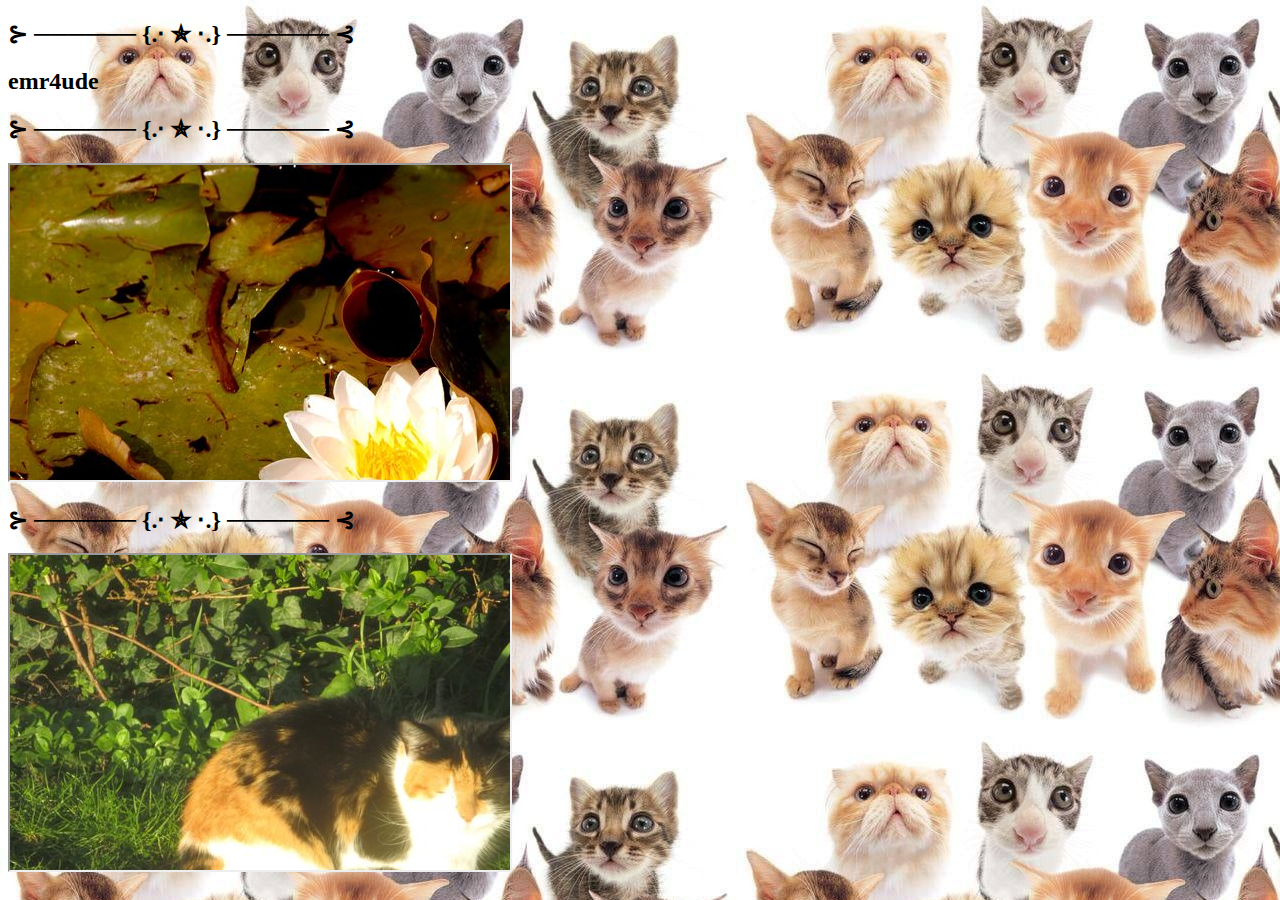
<file: index.html>
<!DOCTYPE html>
<html>
<head>
	<meta charset="utf-8">
	<meta name="viewport" content="width=device-width, initial-scale=1">
	<title>emr4ude webside</title>
	<link rel="stylesheet" type="text/css" href="style.css">
</head>
<body>
	<!--TITRE-->
	<h2>⊱ ────── {.⋅ ✯ ⋅.} ────── ⊰</h2>
	<!--TITRE-->
	<h2>emr4ude</h2>
	<h2>⊱ ────── {.⋅ ✯ ⋅.} ────── ⊰</h2>
	<!--PHOTO-->
	<iframe width="500" height="315"img src="téléchargement.jpg">"!⠀⠀₊⠀⠀ׁ⠀ꔛ">
	<h2>⊱ ────── {.⋅ ✯ ⋅.} ────── ⊰</h2>
	

	<h2>⊱ ────── {.⋅ ✯ ⋅.} ────── ⊰</h2>

<!--VIDEO-->
	<iframe width="560" height="315" src="https://www.youtube.com/embed/nee9d0wqBTQ?si=YpCqxlRCrV9mLKNf" title="YouTube video player" frameborder="0" allow="accelerometer; autoplay; clipboard-write; encrypted-media; gyroscope; picture-in-picture; web-share" referrerpolicy="strict-origin-when-cross-origin" allowfullscreen></iframe>

		<h2>⊱ ────── {.⋅ ✯ ⋅.} ────── ⊰</h2>

<!--PHOTO-->
<iframe width="500" height="315" src="i wish that we could loose this crowd.jpg">
	<h2>⊱ ────── {.⋅ ✯ ⋅.} ────── ⊰</h2>

	<!--LIEN-->
	<a href="https://aidn.jp/"> ꒰  ✿  ꒱ ⠀!⠀ + ! ⠀" </a>
<!--PARAGRAPHE-->
	<p>⠀⠀⠀⠀⠀⠀⠀⠀⠀⠀⠀⠀⠀
⠀⠀⠀⠀⠀⠀⠀⠀⠀⠀⠀⠀⠀೯⠀⁺ ⠀ 𖥻  Free Palestine 🍉 ⠀ᰋ ⠀⠀⠀⠀⠀⠀⠀⠀⠀⠀⠀⠀⠀⠀⠀⠀⠀⠀⠀⠀⠀⠀⠀⠀⠀⠀⠀⠀⠀⠀⠀⠀⠀⠀⠀⠀⠀⠀⠀⠀⣀⣀⠀⠀⠀⠀⠀⠀⠀⠀⠀⠀⠀⠀⠀⠀⠀⠀⠀⠀⠀⠀⠀⠀⠀⠀⠀⠀⠀⠀⠀⠀⠀⠀⠀⠀⠀⠀⠀⠀⠀
⠀⠀⠀⠀⠀⠀⠀⠀⠀⠀⠀⠀⠀⠀⠀⠀⠀⠀⠀⠀⠀⠀⣠⣮⡾⣫⠛⡄⠀⠀⠀⠀⠀⠀⠀⠀⠀⠀⠀⠀⠀⠀⠀⠀⠀⠀⠀⠀⠀⠀⠀⠀⡤⡄⡄⣄⠀⠀⠀⠀⠀⠀⠀⠀⠀
⠀⠀⠀⠀⠀⠀⠀⠀⠀⠀⠀⠀⠀⠀⠀⠀⠀⠀⠀⠀⢀⣮⡿⠋⡌⢁⡀⠼⠖⠒⠒⠒⠒⠂⠢⠤⠄⠄⠀⠀⠀⠄⠄⣀⡀⠀⠀⠀⠀⠀⠀⠀⡇⠇⡇⣿⠀⠀⠀⠀⠀⠀⠀⠀⠀
⠀⠀⠀⠀⠀⠀⠀⠀⠀⠀⠀⠀⠀⠀⠀⠀⣠⡴⠒⢶⣿⢟⠕⠜⠊⠁⠀⠀⠀⠀⠀⠀⠀⠀⠀⠀⠀⠀⠀⠀⠀⠀⠀⠀⠈⠙⠢⣄⠀⠀⠀⠀⠇⠀⡈⣿⠀⠀⠀⠀⠀⠀⠀⠀⠀
⠀⠀⠀⠀⠀⠀⠀⠀⠀⠀⠀⠀⠀⠀⠀⣴⠋⢀⣴⠟⠃⠀⠀⠀⠀⠀⠀⠀⠀⠀⠀⠀⠀⠀⠀⠀⠀⠀⠀⠀⠀⠀⠀⠀⠀⠀⠀⠀⠑⢄⠀⠀⠀⠀⢸⢻⠖⠒⠒⠦⡀⠀⠀⠀⠀
⠀⠀⠀⠀⠀⠀⠀⠀⠀⠀⠀⠀⠀⠀⢤⠣⣤⠋⠀⠀⠀⠀⠀⠀⠀⠀⠀⠀⠀⠀⠀⠀⠀⠀⠀⠀⠀⠀⠀⠀⠀⠀⠀⠀⠀⠀⠀⠀⠀⠀⡳⡀⠀⠀⢸⢸⡇⠀⠀⠀⠘⣆⠀⠀⠀
⠀⠀⠀⠀⠀⠀⠀⠀⠀⠀⠀⠀⠀⠀⣼⠘⠁⠀⠀⠀⠀⠀⠀⠀⠀⠀⠀⠀⠀⠀⠀⠀⠀⠀⠀⠀⠀⠀⠀⠀⠀⠀⠀⠀⠀⠀⠀⢠⣤⡀⠃⠹⡆⢰⢸⢸⠘⠀⠀⠀⠀⠘⡄⠀⠀
⠀⠀⠀⠀⠀⠀⠀⠀⠀⠀⠀⠀⠀⢠⠏⠀⠀⠀⠀⠀⠀⠀⠀⠀⠀⠀⡄⠀⠀⠀⠀⠀⠀⠀⠀⢀⣀⠀⠀⠀⠀⠀⠀⠀⠀⠀⠀⠘⣿⡗⣄⡄⣇⢺⢺⢸⠳⣄⠀⠀⠀⠀⢹⡀⠀
⠀⠀⠀⠀⠀⠀⠀⠀⠀⠀⠀⠀⣰⠋⠀⠀⠄⠀⠀⠀⠀⠀⠀⠀⠀⢀⢳⠀⠀⠀⠀⠀⠀⠀⠀⣞⢏⠿⠶⡴⣏⠙⢧⠀⠀⠀⠀⠀⠘⣷⠿⢿⡾⣸⢸⡸⣿⣿⡄⠀⠀⠀⠀⢧⠀
⠀⠀⠀⠀⠀⠀⠀⠀⠀⠀⠀⢰⢇⠂⠀⠀⠀⠀⠀⠀⠀⣇⠀⠀⠀⣆⡀⣯⡡⠀⠀⠀⠀⠀⠀⣻⣥⣢⣴⣽⣟⣠⡼⠀⠀⠀⠀⠀⠀⡿⠒⢠⣸⢿⣿⣟⠉⠈⡇⠀⠀⠀⠀⠀⠀
⠀⠀⠀⠀⠀⠀⠀⠀⠀⠀⠀⡮⢾⠀⠀⠀⠀⠀⠀⠀⡔⢹⡀⠀⠀⠹⢁⡇⠙⠶⣂⠀⠀⠠⡏⡂⠀⣡⣿⣿⣷⣞⢿⠷⡀⢠⡀⠀⠀⣿⠀⠈⢻⣾⣿⢿⠀⠀⡇⠀⠀⠀⠀⠀⠀
⠀⠀⠀⠀⠀⠀⠀⠀⠀⠀⠀⣧⢺⢧⠀⠀⠀⡜⡄⡜⠀⠀⢃⠀⠀⢀⡞⣻⠀⠀⠈⠓⢄⡈⠳⠤⠾⡝⠛⠿⣨⣿⠃⢙⡟⠰⢣⠀⠀⠘⣟⣆⡜⡏⡟⣾⠀⠀⣇⡄⠀⠀⠀⠀⠀
⠀⠀⠀⠀⠀⠀⠀⠀⠀⠀⠀⢿⢸⣞⠦⡀⡰⠃⣷⠃⠀⠀⠘⢇⠀⠀⢧⣏⠀⠀⠀⠀⠀⠙⢦⡀⠀⢧⢀⠄⣸⠋⠉⠉⠀⠀⠈⠇⠀⢼⣿⡟⠃⠉⣤⡟⠁⠀⣿⡀⠀⠀⠀⠀⠀
⠀⠀⠀⠀⠀⠀⠀⠀⠀⠀⠀⢸⢻⡏⡠⠟⡇⠀⠉⠀⠀⠄⡄⠘⡎⣆⠸⡸⡀⠀⠀⠀⠀⠀⠀⠈⠢⣌⠉⠛⠁⢀⣠⠄⡴⠛⡆⡀⢠⣿⠇⠀⢀⢼⣾⣿⡀⠀⢹⣇⠀⠀⠀⠀⠀
⠀⠀⠀⠀⠀⠀⠀⠀⠀⠀⢨⡇⠀⣧⠓⠀⡇⠀⠀⣰⠢⠐⠹⣄⠘⢆⠀⠁⢣⡄⠀⠀⠀⠀⠀⠀⣠⠈⠙⢄⡀⠘⣧⣸⣶⣷⡏⣷⣾⣿⣆⡀⢸⣿⣿⠏⠀⠀⢸⣿⡀⠀⠀⠀⠀
⠀⠀⠀⠀⠀⠀⠀⠀⠀⠀⡟⠀⢀⣯⡀⠀⣅⠀⠰⣯⣤⣀⠀⠈⠓⠄⠣⡀⠈⢳⡆⠀⢀⣀⣤⠞⠁⠀⠀⠀⠙⢾⡦⠽⣛⣋⡟⢉⣿⣿⠟⢠⢾⡿⢿⠀⠀⠀⢸⣿⡃⠀⠀⠀⠀
⠀⠀⠀⠀⠀⠀⠀⠀⠀⣸⠁⠀⣼⣼⡦⠀⠘⠀⠀⡟⠈⠻⢷⣦⡀⠀⠀⠈⠲⢔⣣⠀⠀⠁⠀⠀⣀⣀⣤⣴⡆⠈⠙⣦⣌⠉⠀⣸⣿⣷⣶⠋⠀⠀⠘⣆⡀⠀⠈⣿⣧⠀⠀⠀⠀
⠀⠀⠀⠀⠀⠀⠀⠀⣰⠃⠀⢰⣿⣿⣿⣄⠀⢃⠀⡇⠀⣄⣤⣿⠿⠒⠀⠀⠀⠀⠉⠀⠀⣤⣶⣿⠿⠛⠛⠉⠀⠀⢰⣿⣿⣿⡖⢸⣟⠉⠛⠀⢀⠀⠀⢺⡟⠀⠀⢿⣿⠀⠀⠀⠀
⠀⠀⠀⠀⠀⠀⠀⢠⠏⠀⢰⡟⣿⣿⣿⣿⣧⠸⡎⡇⣟⠋⠉⠀⠀⠀⠀⠀⠀⠀⠀⠀⠀⠈⠙⠻⢷⣶⣄⣀⠀⠀⣾⠛⢨⣿⡷⠼⠁⠀⠀⢠⣼⣤⢠⡿⠁⠀⠀⢸⣿⣇⠀⠀⠀
⠀⠀⠀⠀⠀⠀⢰⠏⠀⢀⣿⣿⣿⣿⣿⣿⣿⣧⡼⣿⠈⣷⠀⠀⠀⠀⠀⠀⠀⠀⠀⠀⠀⠀⠀⠀⢀⣨⣽⡛⠀⣸⣿⢢⣾⣿⣿⡆⠀⢀⣀⣱⢍⢷⠏⠁⠀⠀⠀⠘⣿⣿⠀⠀⠀
⠀⠀⠀⠀⠀⢠⡿⡄⢀⣿⣿⣿⣿⣿⣿⣿⣿⣿⣿⣼⣿⣍⠀⠀⠀⣤⣀⠀⣀⣀⢀⣀⡀⠀⠀⠀⢏⡀⣀⣽⢶⣿⣿⣿⣿⣿⠇⠀⠀⠘⠋⠉⡰⠊⠀⠀⠀⠀⠀⠀⢻⡝⣇⠀⠀
⠀⠀⠀⠀⢰⣯⣿⢀⣞⢁⣿⣿⣿⣿⣿⣿⣿⣿⣿⣽⣿⡏⣯⡖⢦⡼⠊⠉⠙⠛⣿⠛⠁⠀⠀⢀⢈⣉⡭⠖⢻⣿⣿⣟⣛⣷⣤⠤⠖⠘⠛⠋⠀⠀⠀⠀⠀⠀⠀⠀⢸⡴⢽⠀⠀
⠀⠀⠀⣰⣟⢯⢣⠿⠁⣿⣿⣿⣿⣿⣿⣿⣿⣿⡿⢸⢹⣕⣀⣼⠎⠀⢀⠀⠀⠀⠘⣷⠞⠻⢿⣿⣧⣄⠀⠀⠛⠋⠀⠉⠛⠺⠿⠇⠀⠀⠀⠀⠀⠀⠀⠀⠀⠀⠀⠀⠀⡇⠀⡇⠀
⠀⠀⣰⠟⡻⢣⡯⠀⣼⣿⣿⣿⣿⣿⣿⣿⣿⡿⣥⣾⠊⢷⢛⣀⣼⠞⠿⠷⡆⠀⠠⣹⣿⣦⣼⣿⣿⡿⢿⠷⢄⠀⠀⠀⠀⠀⠀⠀⠀⠀⠀⠀⠀⠀⠀⠀⠀⠀⠀⠀⠀⣇⠀⢹⠀
⠀⠀⢃⡴⢡⢏⡀⠰⢟⣿⣿⣿⣿⣿⣿⡟⢼⣱⢳⣏⠀⣸⣾⡋⡁⠀⠀⠀⠉⣇⢠⣼⠟⠋⠻⣭⡻⣬⠋⠀⠘⣇⠀⠀⠀⠀⠀⠀⠀⠀⠀⠀⠀⠀⠀⠀⠀⠀⠀⠀⠀⣿⠀⠘⡆
⠀⠀⡺⣡⡿⠁⠀⠀⣸⣿⣿⣿⣿⣿⣿⠇⣾⣾⣾⡝⠀⢸⣿⣿⣿⣶⣶⣶⣾⣿⠟⠀⠀⠀⠰⢻⢣⣿⣦⠀⠀⣼⡄⠀⠀⠀⠀⠀⠀⠀⠀⠀⠀⠀⠀⠀⠀⠀⠀⠀⠀⣿⠀⠀⡇
⠀⡀⢡⠟⠀⠀⠀⠀⣿⣿⣿⣿⣿⣿⣿⡀⣿⣧⡳⣝⢀⣸⣿⣿⣿⣿⣿⣿⣿⣿⡆⠀⠀⠀⢠⢧⣿⣿⣿⣦⣤⣼⣏⠀⠀⠀⠀⠀⠀⠀⠀⠀⠀⠀⠀⠀⠀⠀⠀⠀⠀⡧⠀⠀⠀
⠈⠀⠿⠀⠀⠀⠀⠀⢹⣿⣿⣿⣿⠿⠉⠃⣻⡧⠙⢬⡻⠿⠿⣿⣷⣿⣿⡿⣿⢟⡹⢦⣠⠔⣋⠼⠸⣿⣿⣿⣿⣷⣾⠇⠀⠀⠀⠀⠀⠀⠀⠀⠀⠀⠀⠀⠀⠀⠀⠀⠀⣿⠀⠀⠀
⠀⠈⠀⠀⠀⠀⠀⢀⣾⣿⣿⣿⡏⠀⠀⠀⢼⣳⡈⠙⠿⢁⣽⣿⣿⣿⠟⠁⠳⣜⡲⢚⠵⠊⠁⠀⠔⠹⠻⣿⣿⣿⣿⠀⠀⠀⠀⠀⠀⠀⠀⠀⠀⠀⠀⠀⠀⠀⠀⠀⢀⡿⠀⠀⠀
⠀⠀⠀⠀⠀⠀⠀⠘⣿⣿⡿⠁⠀⠀⠀⠀⣾⢫⢧⣀⣬⠟⢋⣗⡶⠏⠹⢦⡀⢺⣿⠟⠒⠤⣀⠀⠀⢤⣤⣼⣿⠻⣽⠀⠀⠀⠀⠀⠀⠀⠀⠀⠀⠀⠀⠀⠀⠀⠀⠀⢸⣇⠀⠀⠀
⠀⠀⠀⠀⠀⠀⠀⠀⠁⠀⠀⠀⠀⠀⠀⣸⣿⣸⠀⡰⠋⠀⡜⢹⡇⣀⣰⠞⠁⣸⣏⠀⠀⠀⠀⠉⠒⠻⢿⣿⠿⠖⠁⠀⠀⠀⠀⠀⠀⠀⠀⠀⠀⠀⠀⠀⠀⠀⠀⠀⢸⢿⠀⠀⠀
⠀⠀⠀⠀⠀⠀⠀⠀⠀⠀⠀⠀⠀⠀⢰⣿⡇⡿⠋⠀⠀⣠⣜⣾⣏⣉⣿⣶⡾⢟⡋⠀⠀⠀⠀⠀⠀⠀⠈⠹⡄⠀⠀⠀⠀⠀⠀⠀⠀⠀⠀⠀⠀⠀⠀⠀⠀⠀⠀⠀⣾⢺⠀⠀⠀
⠀⠀⠀⠀⠀⠀⠀⠀⠀⠀⠀⠀⠀⠀⣹⡇⠷⣯⣷⢤⣿⣿⣽⣿⢿⣿⢿⠿⣻⣜⣧⡀⢀⣀⣠⣴⣶⣾⣿⣿⣿⡄⠀⠀⠀⠀⠀⠀⠀⠀⠀⠀⠀⠀⠀⠀ ⠀⢠⣿⠇⠀

⠀⠀⠀⠀⠀⠀⠀⠀⠀⠀⠀⠀⠀⠀⠀⠀⠀⠀⠀⠀⠀⠀⠀⢀⣀⣤⣤⠶⠶⠖⠚⠛⠛⠛⠒⠶⠶⢤⣤⣄⣀⠀⠀⠀⠀⠀⠀⠀⠀⠀⠀⠀⠀⠀⠀⠀⠀⠀⠀⠀⠀⠀
⠀⠀⠀⠀⠀⠀⠀⠀⠀⠀⠀⠀⠀⠀⠀⠀⠀⢀⣠⣴⠾⠛⠉⠀⠀⠀⠀⠀⠀⠀⠀⠀⠀⠀⠀⠀⠀⠈⠉⠛⠳⣦⣄⡀⠀⠀⠀⠀⠀⠀⠀⠀⠀⠀🎵WONDERHOY!🖍️⠀⠀⠀⠀⠀⠀
⠀⠀⠀⠀⠀⠀⠀⠀⠀⠀⠀⠀⠀⠀⠀⣠⡶⠟⠋⠀⢀⣠⠴⠂⠀⠀⠀⠀⠀⠀⠀⠀⠀⢤⡀⠀⠀⠀⠀⠀⠀⠀⠈⠻⢶⣄⡀⠀⠀⠀⠀⠀⠀⠀⠀⠀⠀⠀⠀⠀
⠀⠀⠀⠀⠀⠀⠀⠀⠀⠀⠀⠀⢀⣴⡾⠋⠀⠀⠀⠴⠋⠀⠀⠀⠀⠀⠀⠀⠀⠀⠀⠀⠀⠀⠈⠦⡀⠀⠀⠀⠀⠀⠀⠀⠀⠙⢻⣦⡀⠀⠀⠀⠀⠀⠀⠀⠀⠀⠀⠀
⠀⠀⠀⠀⠀⠀⠀⠀⠀⠀⠀⣰⡿⠋⠀⠀⠀⠀⠀⢠⡆⠀⠀⠀⠀⠀⠀⠀⠀⠀⠀⠀⠀⠀⠀⠀⠈⠀⠀⠀⠀⠀⠀⠀⠀⠀⠀⠘⢷⣄⠀⠀⠀⠀⠀⠀⠀⠀⠀⠀
⠀⠀⠀⠀⠀⠀⠀⠀⠀⢀⣾⠋⠀⠀⠀⠀⠀⠀⣴⡟⠀⠀⢠⠀⠀⠀⠀⠀⠀⠀⠀⠀⠀⠀⠀⠀⠀⠀⠀⠀⠀⠀⠀⠀⠀⠀⠀⠀⠀⠻⣦⠀⠀⠀⠀⠀⠀⠀⠀⠀
⠀⠀⠀⠀⠀⠀⠀⠀⢠⡿⠁⠀⠀⠀⠀⠈⢀⣼⡟⠀⠀⢀⡟⠀⠀⠀⠀⠀⠀⠀⠀⠀⠀⠀⠀⠀⣧⠀⠀⠀⠀⠀⠀⠀⠀⠀⠀⠀⠀⠀⠹⣇⠀⠀⠀⠀⠀⠀⠀⠀
⠀⠀⠀⠀⠀⠀⠀⢠⡿⠀⠀⠀⠀⡀⠀⢠⡿⣽⠁⠀⢀⣾⠃⠀⠀⠀⠀⠀⠀⠀⠀⠀⠀⢠⠀⠀⣿⡀⠀⠀⣧⠀⠀⠀⠀⠀⠀⠀⠀⠀⠀⠹⣆⠀⠀⠀⠀⠀⠀⠀
⠀⠀⠀⠀⠀⠀⢀⣿⠞⠀⠀⠀⣸⠀⢠⡟⢱⡟⠀⢠⣿⡟⠀⠀⠀⠀⠀⠀⠀⠀⢀⠄⠀⣸⠀⢀⡿⣧⠀⠀⢸⣇⠀⠀⠀⠀⠀⠀⠀⠀⠀⠀⢿⡄⠀⠀⠀⠀⠀⠀
⠀⠀⠀⠀⠀⣠⡾⠋⠀⠀⠀⠀⡏⢠⡿⠁⢸⡇⢀⡾⢻⡟⠲⠤⠀⠀⠀⠀⠀⢀⡿⠀⢀⣿⠀⣸⡇⢹⡆⠀⢸⡿⠄⠀⠀⠀⠀⠀⠀⠀⠀⠀⠸⣧⠀⠀⠀⠀⠀⠀
⣀⣀⣀⣤⠾⠋⠀⠀⠀⠀⠀⢸⠃⣾⠁⠀⠘⠃⠺⠃⣸⡇⠀⠀⠀⠀⠀⠀⠀⣼⠃⢀⣼⣿⢻⡿⠶⠼⣧⠀⢸⣷⠀⠀⠀⠀⠀⠀⠀⠀⠀⣀⠀⢿⡆⠀⠀⠀⠀⠀
⠛⢿⣭⣀⣀⣀⣾⠁⠀⠀⠀⢸⢠⡟⠀⠀⣀⣠⣤⣤⣝⡠⠄⠐⠒⠤⠤⣀⣰⡏⢠⡾⢳⣯⡟⠁⠀⠀⣿⠀⣼⢻⡇⠀⠀⠀⠀⠀⠀⠀⠀⠘⣦⢸⣧⠀⠀⠀⠀⠀
⠀⠀⠀⠉⠉⣿⠇⠀⠀⠀⠀⢸⣸⡧⣴⣾⠿⣛⣽⣿⣽⣿⣦⠀⠀⠀⠀⠀⠈⠁⠛⠁⣼⠏⢀⣀⡀⠀⠉⠁⠟⠘⣷⠀⠀⠀⠀⠀⠀⠀⠀⠀⠘⣿⣿⠀⠀⠀⠀⠀
⠀⠀⠀⠀⠀⣿⠀⣴⠀⠀⠀⢸⣿⣷⡿⠃⢸⠏⠀⣸⣦⢿⣮⠁⠀⠀⠀⠀⠀⠀⠀⢀⣴⣿⣿⣟⡻⢿⣦⡄⠀⠀⣿⠀⠀⠀⠀⠀⠀⠀⠸⣆⠀⠈⠻⣦⡀⠀⠀⠀
⠀⠀⠀⠀⠀⣿⠀⣿⠀⠀⠀⢸⡏⣿⢷⠀⢺⡀⠹⠿⠷⢂⣿⠀⠀⠀⠀⠀⠀⠀⠀⢈⡾⠋⢻⣎⣙⣷⡙⢿⣦⡀⣽⠀⠀⠀⠀⠀⠀⠀⠀⣿⣦⣀⠀⠈⠙⠳⣦⣄
⠀⠀⠀⠀⠀⢻⡀⢹⡀⠀⠀⢸⣧⣿⠀⠀⠸⣧⣀⠀⣀⣽⠏⠀⠀⠀⠀⠀⠀⠀⠀⣼⡇⠐⣾⣿⡉⢹⡇⠈⣿⣟⣿⠀⠀⠀⠀⡇⠀⠀⠀⣿⠈⡙⡟⠛⠛⠋⠉⠀
⠀⠀⠀⠀⠀⠸⣧⠘⣷⠀⠀⠘⣿⣏⠀⠀⠀⠈⠉⠛⠋⠁⠀⠀⠀⠀⠀⠀⠀⠀⠀⠸⣧⡀⠉⠉⠐⣸⡇⠀⡿⢛⡿⠀⠀⠀⢰⡇⠀⠀⠀⣿⠀⢸⡇⠀⠀⠀⠀⠀
⠀⠀⠀⠀⠀⠀⢻⣆⢹⣆⠀⠀⢻⣿⣦⠀⠀⠀⠀⠀⠀⠀⠀⠀⠀⠀⠀⠀⠀⠀⠀⠀⠙⠷⣥⣤⠾⠋⠀⠀⠀⣸⠇⠀⠀⠀⣾⠀⠀⠀⢠⣿⢀⣿⠁⠀⠀⠀⠀⠀
⠀⠀⠀⠀⠀⠀⠀⠹⣶⡻⣆⠀⠈⣿⡝⢷⣤⡀⠀⠀⠀⠀⠀⠀⠀⠀⠀⠀⠀⠀⠀⠀⠀⠀⠀⠀⠀⠀⠀⠀⢠⡟⠀⠀⠀⣸⠏⠀⠀⣠⣿⣟⣾⠃⠀⠀⠀⠀⠀⠀
⠀⠀⠀⠀⠀⠀⠀⠀⠈⠙⢿⣷⣄⠘⢷⣤⣽⣿⢶⣤⣄⡀⠀⠘⠳⠤⣤⣤⡤⠆⠀⠀⠀⠀⠀⠀⠀⠀⣀⣤⡿⠁⠀⠀⣴⠏⠀⣠⠞⣳⣟⡿⠁⠀⠀⠀⠀⠀⠀⠀
⠀⠀⠀⠀⠀⠀⠀⠀⠀⠀⠀⠈⠛⠗⠮⣷⣄⠀⠀⠀⣸⣿⡿⠶⢶⣦⣤⣤⣤⣤⣤⣤⣤⣤⣤⣶⣾⣿⣫⣿⠃⠀⢀⣼⡏⠀⠘⣩⡾⠋⠀⠀⠀⠀⠀⠀⠀⠀⠀⠀
⠀⠀⠀⠀⠀⠀⠀⠀⠀⠀⠀⠀⠀⠀⠀⠀⠁⠀⠀⢸⣿⣿⠃⢀⣿⡿⣮⣁⠀⢀⣠⡿⠁⢰⡿⠁⢸⣯⡿⢁⣠⠾⣻⢟⣠⣵⠟⠋⠀⠀⠀⠀⠀⠀⠀⠀⠀⠀⠀⠀
⠀⠀⠀⠀⠀⠀⠀⠀⠀⠀⠀⠀⠀⠀⠀⠀⠀⠀⠀⣼⣿⠁⠀⣸⣿⡇⠀⠉⠉⠉⣿⡇⠀⠘⣷⣤⣾⠟⠚⠋⠁⠘⠛⠉⠁⠀⠀⠀⠀⠀⠀⠀⠀⠀⠀⠀⠀⠀⠀⠀
⠀⠀⠀⠀⠀⠀⠀⠀⠀⠀⠀⠀⠀⠀⠀⠀⠀⢀⡾⢻⡟⢷⡀⣿⣠⠿⠶⠶⣤⣴⣿⡇⠀⠀⣨⣿⢿⣧⠀⠀⠀⠀⠀⠀⠀⠀⠀⠀⠀⠀⠀⠀⠀⠀⠀⠀⠀⠀⠀⠀
⠀⠀⠀⠀⠀⠀⠀⠀⠀⠀⠀⠀⠀⠀⠀⠀⣰⠟⠁⣼⠃⠈⢿⣿⠁⠀⠀⠀⠃⠀⣿⡇⣸⡿⠋⠀⠀⠙⣷⡀⠀⠀⠀⠀⠀⠀⠀⠀⠀⠀⠀⠀⠀⠀⠀⠀⠀⠀⠀⠀
⠀⠀⠀⠀⠀⠀⠀⠀⠀⠀⠀⠀⠀⠀⢀⣾⡋⠀⢰⡟⢀⣀⣸⡏⠀⠀⠀⠀⠀⠀⢹⣷⠟⣷⡀⠀⠀⠀⠘⢷⡄⠀⠀⠀⠀⠀⠀⠀⠀⠀⠀⠀⠀⠀⠀⠀⠀⠀⠀⠀
⠀⠀⠀⠀⠀⠀⠀⠀⠀⠀⠀⠀⠀⢰⣿⠉⠙⠷⣼⠇⡏⠀⣸⡧⢤⣤⣄⣀⣀⣀⣸⣿⠋⠙⣷⡀⠀⠀⠀⠈⢿⡄⠀⠀⠀⠀⠀⠀⠀⠀⠀⠀⠀⠀⠀⠀⠀⠀⠀⠀
⠀⠀⠀⠀⠀⠀⠀⠀⠀⠀⠀⠀⠀⣼⠿⣶⣄⢠⣿⠀⠉⠳⣿⡧⣤⣄⣀⣀⣀⣈⠉⣿⡦⠄⠙⣷⠀⠀⠀⠀⣨⣿⡄⠀⠀⠀⠀⠀⠀⠀⠀⠀⠀⠀⠀⠀⠀⠀⠀⠀
⠀⠀⠀⠀⠀⠀⠀⠀⠀⠀⠀⠀⠈⣿⣀⣨⣽⣿⡏⠀⣀⡀⣿⠀⠀⠀⢨⠉⠉⠉⠀⢹⡇⠀⠀⠘⣷⡤⠶⠛⠉⣈⣿⠀⠀⠀⠀⠀⠀⠀⠀⠀⠀⠀⠀⠀⠀⠀⠀⠀
⠀⠀⠀⠀⠀⠀⠀⠀⠀⠀⠀⠀⠀⠀⠉⠉⠀⣸⠇⣞⠁⢈⣿⣤⡀⠀⢸⠀⠀⣉⣁⢸⣷⠈⠉⢀⠘⣷⣤⣴⠾⠛⣷⡀⠀⠀⠀⠀⠀⠀⠀⠀⠀⠀⠀⠀⠀⠀⠀⠀
⠀⠀⠀⠀⠀⠀⠀⠀⠀⠀⠀⠀⠀⠀⠀⠀⠀⢹⡆⠉⠓⢾⣇⠀⢰⡄⢨⣄⡒⠀⠀⠈⣿⠰⠖⠊⠀⠉⣿⠶⣦⣤⣾⠀⠀⠀⠀⠀⠀⠀⠀⠀⠀⠀⠀⠀⠀⠀⠀⠀
⠀⠀⠀⠀⠀⠀⠀⠀⠀⠀⠀⠀⠀⠀⠀⠀⠀⣼⡁⠀⠀⢸⣿⣉⣉⣀⣀⣹⣿⣇⠀⠀⣿⡆⠀⠀⠀⠘⣿⠀⠀⠀⠀⠀⠀⠀⠀⠀⠀⠀⠀⠀⠀⠀⠀⠀⠀⠀⠀⠀
⠀⠀⠀⠀⠀⠀⠀⠀⠀⠀⠀⠀⠀⠀⠀⠀⠀⠈⠛⠶⠶⢾⡏⠉⠉⠉⠉⢹⡏⡟⠛⠻⢿⡇⠀⠀⣀⣤⡿⠀⠀⠀⠀⠀⠀⠀⠀⠀⠀⠀⠀⠀⠀⠀⠀⠀⠀⠀⠀⠀
⠀⠀⠀⠀⠀⠀⠀⠀⠀⠀⠀⠀⠀⠀⠀⠀⠀⠀⠀⠀⠀⠀⣿⠀⠀⠀⠀⢸⡇⣷⠀⠀⠘⠛⠛⣿⠉⠉⠀⠀⠀⠀⠀⠀⠀⠀⠀⠀⠀⠀⠀⠀⠀⠀⠀⠀⠀⠀⠀⠀
⠀⠀⠀⠀⠀⠀⠀⠀⠀⠀⠀⠀⠀⠀⠀⠀⠀⠀⠀⠀⠀⠀⢻⡆⠀⠀⠀⢸⡇⢻⡄⠀⠀⠀⠀⡏⠀⠀⠀⠀⠀⠀⠀⠀⠀⠀⠀⠀⠀⠀⠀⠀⠀⠀⠀⠀⠀⠀⠀⠀
⠀⠀⠀⠀⠀⠀⠀⠀⠀⠀⠀⠀⠀⠀⠀⠀⠀⠀⠀⠀⠀⠀⠸⡇⠀⠀⠀⢸⡇⠸⡇⠀⠀⠀⠀⡇⠀⠀⠀⠀⠀⠀⠀⠀⠀⠀⠀⠀⠀⠀⠀⠀⠀⠀⠀⠀⠀⠀⠀⠀
⠀⠀⠀⠀⠀⠀⠀⠀⠀⠀⠀⠀⠀⠀⠀⠀⠀⠀⠀⠀⠀⠀⠈⣿⠒⢲⡞⢻⠃⠀⣧⣄⣀⣤⣴⡇⠀⠀⠀⠀⠀⠀⠀⠀⠀⠀⠀⠀⠀⠀⠀⠀⠀⠀⠀⠀⠀⠀⠀⠀
⠀⠀⠀⠀⠀⠀⠀⠀⠀⠀⠀⠀⠀⠀⠀⠀⠀⠀⠀⠀⠀⠀⠀⣯⣀⣙⣤⠾⠀⠀⣿⠀⠠⠄⣸⡇⠀⠀⠀⠀⠀⠀⠀⠀⠀⠀⠀⠀⠀⠀⠀⠀⠀⠀⠀⠀⠀⠀⠀⠀
⠀⠀⠀⠀⠀⠀⠀⠀⠀⠀⠀⠀⠀⠀⠀⠀⠀⠀⠀⠀⠀⠀⠀⠛⠒⠒⠚⠉⠀⠀⠀⠀⠀⠀⠀⠀⠀⠀⠀⠀⠀⠀⠀⠀⠀⠀⠀⠀⠀⠀⠀⠀⠀
⠀⠀⠀⠀</p>
	</body>
</html>
</file>
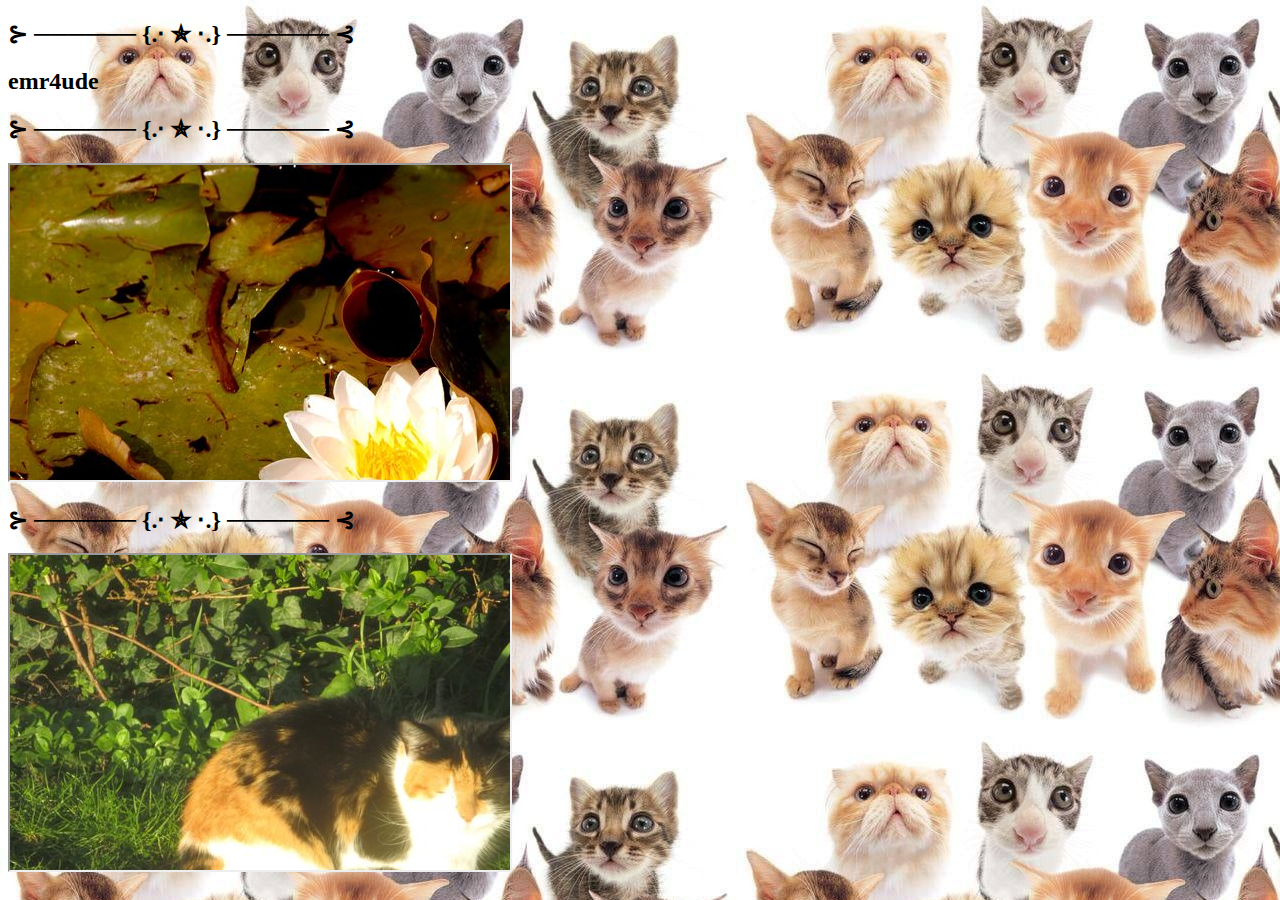
<file: blbl.html>
<!DOCTYPE html>
<html>
<head>
	<meta charset="utf-8">
	<meta name="viewport" content="width=device-width, initial-scale=1">
	<title>emr4ude webside</title>
	<link rel="stylesheet" type="text/css" href="style.css">
</head>
<body>
	<!--TITRE-->
	<h2>⊱ ────── {.⋅ ✯ ⋅.} ────── ⊰</h2>
	<!--TITRE-->
	<h2>emr4ude</h2>
	<h2>⊱ ────── {.⋅ ✯ ⋅.} ────── ⊰</h2>
	<!--PHOTO-->
	<iframe width="500" height="315"img src="téléchargement.jpg">"!⠀⠀₊⠀⠀ׁ⠀ꔛ">
	<h2>⊱ ────── {.⋅ ✯ ⋅.} ────── ⊰</h2>
	

	<h2>⊱ ────── {.⋅ ✯ ⋅.} ────── ⊰</h2>

<!--VIDEO-->
	<iframe width="560" height="315" src="https://www.youtube.com/embed/nee9d0wqBTQ?si=YpCqxlRCrV9mLKNf" title="YouTube video player" frameborder="0" allow="accelerometer; autoplay; clipboard-write; encrypted-media; gyroscope; picture-in-picture; web-share" referrerpolicy="strict-origin-when-cross-origin" allowfullscreen></iframe>

		<h2>⊱ ────── {.⋅ ✯ ⋅.} ────── ⊰</h2>

<!--PHOTO-->
<iframe width="500" height="315" src="i wish that we could loose this crowd.jpg">
	<h2>⊱ ────── {.⋅ ✯ ⋅.} ────── ⊰</h2>

	<!--LIEN-->
	<a href="https://aidn.jp/"> ꒰  ✿  ꒱ ⠀!⠀ + ! ⠀" </a>
<!--PARAGRAPHE-->
	<p>⠀⠀⠀⠀⠀⠀⠀⠀⠀⠀⠀⠀⠀
⠀⠀⠀⠀⠀⠀⠀⠀⠀⠀⠀⠀⠀೯⠀⁺ ⠀ 𖥻  Free Palestine 🍉 ⠀ᰋ ⠀⠀⠀⠀⠀⠀⠀⠀⠀⠀⠀⠀⠀⠀⠀⠀⠀⠀⠀⠀⠀⠀⠀⠀⠀⠀⠀⠀⠀⠀⠀⠀⠀⠀⠀⠀⠀⠀⠀⠀⣀⣀⠀⠀⠀⠀⠀⠀⠀⠀⠀⠀⠀⠀⠀⠀⠀⠀⠀⠀⠀⠀⠀⠀⠀⠀⠀⠀⠀⠀⠀⠀⠀⠀⠀⠀⠀⠀⠀⠀⠀
⠀⠀⠀⠀⠀⠀⠀⠀⠀⠀⠀⠀⠀⠀⠀⠀⠀⠀⠀⠀⠀⠀⣠⣮⡾⣫⠛⡄⠀⠀⠀⠀⠀⠀⠀⠀⠀⠀⠀⠀⠀⠀⠀⠀⠀⠀⠀⠀⠀⠀⠀⠀⡤⡄⡄⣄⠀⠀⠀⠀⠀⠀⠀⠀⠀
⠀⠀⠀⠀⠀⠀⠀⠀⠀⠀⠀⠀⠀⠀⠀⠀⠀⠀⠀⠀⢀⣮⡿⠋⡌⢁⡀⠼⠖⠒⠒⠒⠒⠂⠢⠤⠄⠄⠀⠀⠀⠄⠄⣀⡀⠀⠀⠀⠀⠀⠀⠀⡇⠇⡇⣿⠀⠀⠀⠀⠀⠀⠀⠀⠀
⠀⠀⠀⠀⠀⠀⠀⠀⠀⠀⠀⠀⠀⠀⠀⠀⣠⡴⠒⢶⣿⢟⠕⠜⠊⠁⠀⠀⠀⠀⠀⠀⠀⠀⠀⠀⠀⠀⠀⠀⠀⠀⠀⠀⠈⠙⠢⣄⠀⠀⠀⠀⠇⠀⡈⣿⠀⠀⠀⠀⠀⠀⠀⠀⠀
⠀⠀⠀⠀⠀⠀⠀⠀⠀⠀⠀⠀⠀⠀⠀⣴⠋⢀⣴⠟⠃⠀⠀⠀⠀⠀⠀⠀⠀⠀⠀⠀⠀⠀⠀⠀⠀⠀⠀⠀⠀⠀⠀⠀⠀⠀⠀⠀⠑⢄⠀⠀⠀⠀⢸⢻⠖⠒⠒⠦⡀⠀⠀⠀⠀
⠀⠀⠀⠀⠀⠀⠀⠀⠀⠀⠀⠀⠀⠀⢤⠣⣤⠋⠀⠀⠀⠀⠀⠀⠀⠀⠀⠀⠀⠀⠀⠀⠀⠀⠀⠀⠀⠀⠀⠀⠀⠀⠀⠀⠀⠀⠀⠀⠀⠀⡳⡀⠀⠀⢸⢸⡇⠀⠀⠀⠘⣆⠀⠀⠀
⠀⠀⠀⠀⠀⠀⠀⠀⠀⠀⠀⠀⠀⠀⣼⠘⠁⠀⠀⠀⠀⠀⠀⠀⠀⠀⠀⠀⠀⠀⠀⠀⠀⠀⠀⠀⠀⠀⠀⠀⠀⠀⠀⠀⠀⠀⠀⢠⣤⡀⠃⠹⡆⢰⢸⢸⠘⠀⠀⠀⠀⠘⡄⠀⠀
⠀⠀⠀⠀⠀⠀⠀⠀⠀⠀⠀⠀⠀⢠⠏⠀⠀⠀⠀⠀⠀⠀⠀⠀⠀⠀⡄⠀⠀⠀⠀⠀⠀⠀⠀⢀⣀⠀⠀⠀⠀⠀⠀⠀⠀⠀⠀⠘⣿⡗⣄⡄⣇⢺⢺⢸⠳⣄⠀⠀⠀⠀⢹⡀⠀
⠀⠀⠀⠀⠀⠀⠀⠀⠀⠀⠀⠀⣰⠋⠀⠀⠄⠀⠀⠀⠀⠀⠀⠀⠀⢀⢳⠀⠀⠀⠀⠀⠀⠀⠀⣞⢏⠿⠶⡴⣏⠙⢧⠀⠀⠀⠀⠀⠘⣷⠿⢿⡾⣸⢸⡸⣿⣿⡄⠀⠀⠀⠀⢧⠀
⠀⠀⠀⠀⠀⠀⠀⠀⠀⠀⠀⢰⢇⠂⠀⠀⠀⠀⠀⠀⠀⣇⠀⠀⠀⣆⡀⣯⡡⠀⠀⠀⠀⠀⠀⣻⣥⣢⣴⣽⣟⣠⡼⠀⠀⠀⠀⠀⠀⡿⠒⢠⣸⢿⣿⣟⠉⠈⡇⠀⠀⠀⠀⠀⠀
⠀⠀⠀⠀⠀⠀⠀⠀⠀⠀⠀⡮⢾⠀⠀⠀⠀⠀⠀⠀⡔⢹⡀⠀⠀⠹⢁⡇⠙⠶⣂⠀⠀⠠⡏⡂⠀⣡⣿⣿⣷⣞⢿⠷⡀⢠⡀⠀⠀⣿⠀⠈⢻⣾⣿⢿⠀⠀⡇⠀⠀⠀⠀⠀⠀
⠀⠀⠀⠀⠀⠀⠀⠀⠀⠀⠀⣧⢺⢧⠀⠀⠀⡜⡄⡜⠀⠀⢃⠀⠀⢀⡞⣻⠀⠀⠈⠓⢄⡈⠳⠤⠾⡝⠛⠿⣨⣿⠃⢙⡟⠰⢣⠀⠀⠘⣟⣆⡜⡏⡟⣾⠀⠀⣇⡄⠀⠀⠀⠀⠀
⠀⠀⠀⠀⠀⠀⠀⠀⠀⠀⠀⢿⢸⣞⠦⡀⡰⠃⣷⠃⠀⠀⠘⢇⠀⠀⢧⣏⠀⠀⠀⠀⠀⠙⢦⡀⠀⢧⢀⠄⣸⠋⠉⠉⠀⠀⠈⠇⠀⢼⣿⡟⠃⠉⣤⡟⠁⠀⣿⡀⠀⠀⠀⠀⠀
⠀⠀⠀⠀⠀⠀⠀⠀⠀⠀⠀⢸⢻⡏⡠⠟⡇⠀⠉⠀⠀⠄⡄⠘⡎⣆⠸⡸⡀⠀⠀⠀⠀⠀⠀⠈⠢⣌⠉⠛⠁⢀⣠⠄⡴⠛⡆⡀⢠⣿⠇⠀⢀⢼⣾⣿⡀⠀⢹⣇⠀⠀⠀⠀⠀
⠀⠀⠀⠀⠀⠀⠀⠀⠀⠀⢨⡇⠀⣧⠓⠀⡇⠀⠀⣰⠢⠐⠹⣄⠘⢆⠀⠁⢣⡄⠀⠀⠀⠀⠀⠀⣠⠈⠙⢄⡀⠘⣧⣸⣶⣷⡏⣷⣾⣿⣆⡀⢸⣿⣿⠏⠀⠀⢸⣿⡀⠀⠀⠀⠀
⠀⠀⠀⠀⠀⠀⠀⠀⠀⠀⡟⠀⢀⣯⡀⠀⣅⠀⠰⣯⣤⣀⠀⠈⠓⠄⠣⡀⠈⢳⡆⠀⢀⣀⣤⠞⠁⠀⠀⠀⠙⢾⡦⠽⣛⣋⡟⢉⣿⣿⠟⢠⢾⡿⢿⠀⠀⠀⢸⣿⡃⠀⠀⠀⠀
⠀⠀⠀⠀⠀⠀⠀⠀⠀⣸⠁⠀⣼⣼⡦⠀⠘⠀⠀⡟⠈⠻⢷⣦⡀⠀⠀⠈⠲⢔⣣⠀⠀⠁⠀⠀⣀⣀⣤⣴⡆⠈⠙⣦⣌⠉⠀⣸⣿⣷⣶⠋⠀⠀⠘⣆⡀⠀⠈⣿⣧⠀⠀⠀⠀
⠀⠀⠀⠀⠀⠀⠀⠀⣰⠃⠀⢰⣿⣿⣿⣄⠀⢃⠀⡇⠀⣄⣤⣿⠿⠒⠀⠀⠀⠀⠉⠀⠀⣤⣶⣿⠿⠛⠛⠉⠀⠀⢰⣿⣿⣿⡖⢸⣟⠉⠛⠀⢀⠀⠀⢺⡟⠀⠀⢿⣿⠀⠀⠀⠀
⠀⠀⠀⠀⠀⠀⠀⢠⠏⠀⢰⡟⣿⣿⣿⣿⣧⠸⡎⡇⣟⠋⠉⠀⠀⠀⠀⠀⠀⠀⠀⠀⠀⠈⠙⠻⢷⣶⣄⣀⠀⠀⣾⠛⢨⣿⡷⠼⠁⠀⠀⢠⣼⣤⢠⡿⠁⠀⠀⢸⣿⣇⠀⠀⠀
⠀⠀⠀⠀⠀⠀⢰⠏⠀⢀⣿⣿⣿⣿⣿⣿⣿⣧⡼⣿⠈⣷⠀⠀⠀⠀⠀⠀⠀⠀⠀⠀⠀⠀⠀⠀⢀⣨⣽⡛⠀⣸⣿⢢⣾⣿⣿⡆⠀⢀⣀⣱⢍⢷⠏⠁⠀⠀⠀⠘⣿⣿⠀⠀⠀
⠀⠀⠀⠀⠀⢠⡿⡄⢀⣿⣿⣿⣿⣿⣿⣿⣿⣿⣿⣼⣿⣍⠀⠀⠀⣤⣀⠀⣀⣀⢀⣀⡀⠀⠀⠀⢏⡀⣀⣽⢶⣿⣿⣿⣿⣿⠇⠀⠀⠘⠋⠉⡰⠊⠀⠀⠀⠀⠀⠀⢻⡝⣇⠀⠀
⠀⠀⠀⠀⢰⣯⣿⢀⣞⢁⣿⣿⣿⣿⣿⣿⣿⣿⣿⣽⣿⡏⣯⡖⢦⡼⠊⠉⠙⠛⣿⠛⠁⠀⠀⢀⢈⣉⡭⠖⢻⣿⣿⣟⣛⣷⣤⠤⠖⠘⠛⠋⠀⠀⠀⠀⠀⠀⠀⠀⢸⡴⢽⠀⠀
⠀⠀⠀⣰⣟⢯⢣⠿⠁⣿⣿⣿⣿⣿⣿⣿⣿⣿⡿⢸⢹⣕⣀⣼⠎⠀⢀⠀⠀⠀⠘⣷⠞⠻⢿⣿⣧⣄⠀⠀⠛⠋⠀⠉⠛⠺⠿⠇⠀⠀⠀⠀⠀⠀⠀⠀⠀⠀⠀⠀⠀⡇⠀⡇⠀
⠀⠀⣰⠟⡻⢣⡯⠀⣼⣿⣿⣿⣿⣿⣿⣿⣿⡿⣥⣾⠊⢷⢛⣀⣼⠞⠿⠷⡆⠀⠠⣹⣿⣦⣼⣿⣿⡿⢿⠷⢄⠀⠀⠀⠀⠀⠀⠀⠀⠀⠀⠀⠀⠀⠀⠀⠀⠀⠀⠀⠀⣇⠀⢹⠀
⠀⠀⢃⡴⢡⢏⡀⠰⢟⣿⣿⣿⣿⣿⣿⡟⢼⣱⢳⣏⠀⣸⣾⡋⡁⠀⠀⠀⠉⣇⢠⣼⠟⠋⠻⣭⡻⣬⠋⠀⠘⣇⠀⠀⠀⠀⠀⠀⠀⠀⠀⠀⠀⠀⠀⠀⠀⠀⠀⠀⠀⣿⠀⠘⡆
⠀⠀⡺⣡⡿⠁⠀⠀⣸⣿⣿⣿⣿⣿⣿⠇⣾⣾⣾⡝⠀⢸⣿⣿⣿⣶⣶⣶⣾⣿⠟⠀⠀⠀⠰⢻⢣⣿⣦⠀⠀⣼⡄⠀⠀⠀⠀⠀⠀⠀⠀⠀⠀⠀⠀⠀⠀⠀⠀⠀⠀⣿⠀⠀⡇
⠀⡀⢡⠟⠀⠀⠀⠀⣿⣿⣿⣿⣿⣿⣿⡀⣿⣧⡳⣝⢀⣸⣿⣿⣿⣿⣿⣿⣿⣿⡆⠀⠀⠀⢠⢧⣿⣿⣿⣦⣤⣼⣏⠀⠀⠀⠀⠀⠀⠀⠀⠀⠀⠀⠀⠀⠀⠀⠀⠀⠀⡧⠀⠀⠀
⠈⠀⠿⠀⠀⠀⠀⠀⢹⣿⣿⣿⣿⠿⠉⠃⣻⡧⠙⢬⡻⠿⠿⣿⣷⣿⣿⡿⣿⢟⡹⢦⣠⠔⣋⠼⠸⣿⣿⣿⣿⣷⣾⠇⠀⠀⠀⠀⠀⠀⠀⠀⠀⠀⠀⠀⠀⠀⠀⠀⠀⣿⠀⠀⠀
⠀⠈⠀⠀⠀⠀⠀⢀⣾⣿⣿⣿⡏⠀⠀⠀⢼⣳⡈⠙⠿⢁⣽⣿⣿⣿⠟⠁⠳⣜⡲⢚⠵⠊⠁⠀⠔⠹⠻⣿⣿⣿⣿⠀⠀⠀⠀⠀⠀⠀⠀⠀⠀⠀⠀⠀⠀⠀⠀⠀⢀⡿⠀⠀⠀
⠀⠀⠀⠀⠀⠀⠀⠘⣿⣿⡿⠁⠀⠀⠀⠀⣾⢫⢧⣀⣬⠟⢋⣗⡶⠏⠹⢦⡀⢺⣿⠟⠒⠤⣀⠀⠀⢤⣤⣼⣿⠻⣽⠀⠀⠀⠀⠀⠀⠀⠀⠀⠀⠀⠀⠀⠀⠀⠀⠀⢸⣇⠀⠀⠀
⠀⠀⠀⠀⠀⠀⠀⠀⠁⠀⠀⠀⠀⠀⠀⣸⣿⣸⠀⡰⠋⠀⡜⢹⡇⣀⣰⠞⠁⣸⣏⠀⠀⠀⠀⠉⠒⠻⢿⣿⠿⠖⠁⠀⠀⠀⠀⠀⠀⠀⠀⠀⠀⠀⠀⠀⠀⠀⠀⠀⢸⢿⠀⠀⠀
⠀⠀⠀⠀⠀⠀⠀⠀⠀⠀⠀⠀⠀⠀⢰⣿⡇⡿⠋⠀⠀⣠⣜⣾⣏⣉⣿⣶⡾⢟⡋⠀⠀⠀⠀⠀⠀⠀⠈⠹⡄⠀⠀⠀⠀⠀⠀⠀⠀⠀⠀⠀⠀⠀⠀⠀⠀⠀⠀⠀⣾⢺⠀⠀⠀
⠀⠀⠀⠀⠀⠀⠀⠀⠀⠀⠀⠀⠀⠀⣹⡇⠷⣯⣷⢤⣿⣿⣽⣿⢿⣿⢿⠿⣻⣜⣧⡀⢀⣀⣠⣴⣶⣾⣿⣿⣿⡄⠀⠀⠀⠀⠀⠀⠀⠀⠀⠀⠀⠀⠀⠀ ⠀⢠⣿⠇⠀

⠀⠀⠀⠀⠀⠀⠀⠀⠀⠀⠀⠀⠀⠀⠀⠀⠀⠀⠀⠀⠀⠀⠀⢀⣀⣤⣤⠶⠶⠖⠚⠛⠛⠛⠒⠶⠶⢤⣤⣄⣀⠀⠀⠀⠀⠀⠀⠀⠀⠀⠀⠀⠀⠀⠀⠀⠀⠀⠀⠀⠀⠀
⠀⠀⠀⠀⠀⠀⠀⠀⠀⠀⠀⠀⠀⠀⠀⠀⠀⢀⣠⣴⠾⠛⠉⠀⠀⠀⠀⠀⠀⠀⠀⠀⠀⠀⠀⠀⠀⠈⠉⠛⠳⣦⣄⡀⠀⠀⠀⠀⠀⠀⠀⠀⠀⠀🎵WONDERHOY!🖍️⠀⠀⠀⠀⠀⠀
⠀⠀⠀⠀⠀⠀⠀⠀⠀⠀⠀⠀⠀⠀⠀⣠⡶⠟⠋⠀⢀⣠⠴⠂⠀⠀⠀⠀⠀⠀⠀⠀⠀⢤⡀⠀⠀⠀⠀⠀⠀⠀⠈⠻⢶⣄⡀⠀⠀⠀⠀⠀⠀⠀⠀⠀⠀⠀⠀⠀
⠀⠀⠀⠀⠀⠀⠀⠀⠀⠀⠀⠀⢀⣴⡾⠋⠀⠀⠀⠴⠋⠀⠀⠀⠀⠀⠀⠀⠀⠀⠀⠀⠀⠀⠈⠦⡀⠀⠀⠀⠀⠀⠀⠀⠀⠙⢻⣦⡀⠀⠀⠀⠀⠀⠀⠀⠀⠀⠀⠀
⠀⠀⠀⠀⠀⠀⠀⠀⠀⠀⠀⣰⡿⠋⠀⠀⠀⠀⠀⢠⡆⠀⠀⠀⠀⠀⠀⠀⠀⠀⠀⠀⠀⠀⠀⠀⠈⠀⠀⠀⠀⠀⠀⠀⠀⠀⠀⠘⢷⣄⠀⠀⠀⠀⠀⠀⠀⠀⠀⠀
⠀⠀⠀⠀⠀⠀⠀⠀⠀⢀⣾⠋⠀⠀⠀⠀⠀⠀⣴⡟⠀⠀⢠⠀⠀⠀⠀⠀⠀⠀⠀⠀⠀⠀⠀⠀⠀⠀⠀⠀⠀⠀⠀⠀⠀⠀⠀⠀⠀⠻⣦⠀⠀⠀⠀⠀⠀⠀⠀⠀
⠀⠀⠀⠀⠀⠀⠀⠀⢠⡿⠁⠀⠀⠀⠀⠈⢀⣼⡟⠀⠀⢀⡟⠀⠀⠀⠀⠀⠀⠀⠀⠀⠀⠀⠀⠀⣧⠀⠀⠀⠀⠀⠀⠀⠀⠀⠀⠀⠀⠀⠹⣇⠀⠀⠀⠀⠀⠀⠀⠀
⠀⠀⠀⠀⠀⠀⠀⢠⡿⠀⠀⠀⠀⡀⠀⢠⡿⣽⠁⠀⢀⣾⠃⠀⠀⠀⠀⠀⠀⠀⠀⠀⠀⢠⠀⠀⣿⡀⠀⠀⣧⠀⠀⠀⠀⠀⠀⠀⠀⠀⠀⠹⣆⠀⠀⠀⠀⠀⠀⠀
⠀⠀⠀⠀⠀⠀⢀⣿⠞⠀⠀⠀⣸⠀⢠⡟⢱⡟⠀⢠⣿⡟⠀⠀⠀⠀⠀⠀⠀⠀⢀⠄⠀⣸⠀⢀⡿⣧⠀⠀⢸⣇⠀⠀⠀⠀⠀⠀⠀⠀⠀⠀⢿⡄⠀⠀⠀⠀⠀⠀
⠀⠀⠀⠀⠀⣠⡾⠋⠀⠀⠀⠀⡏⢠⡿⠁⢸⡇⢀⡾⢻⡟⠲⠤⠀⠀⠀⠀⠀⢀⡿⠀⢀⣿⠀⣸⡇⢹⡆⠀⢸⡿⠄⠀⠀⠀⠀⠀⠀⠀⠀⠀⠸⣧⠀⠀⠀⠀⠀⠀
⣀⣀⣀⣤⠾⠋⠀⠀⠀⠀⠀⢸⠃⣾⠁⠀⠘⠃⠺⠃⣸⡇⠀⠀⠀⠀⠀⠀⠀⣼⠃⢀⣼⣿⢻⡿⠶⠼⣧⠀⢸⣷⠀⠀⠀⠀⠀⠀⠀⠀⠀⣀⠀⢿⡆⠀⠀⠀⠀⠀
⠛⢿⣭⣀⣀⣀⣾⠁⠀⠀⠀⢸⢠⡟⠀⠀⣀⣠⣤⣤⣝⡠⠄⠐⠒⠤⠤⣀⣰⡏⢠⡾⢳⣯⡟⠁⠀⠀⣿⠀⣼⢻⡇⠀⠀⠀⠀⠀⠀⠀⠀⠘⣦⢸⣧⠀⠀⠀⠀⠀
⠀⠀⠀⠉⠉⣿⠇⠀⠀⠀⠀⢸⣸⡧⣴⣾⠿⣛⣽⣿⣽⣿⣦⠀⠀⠀⠀⠀⠈⠁⠛⠁⣼⠏⢀⣀⡀⠀⠉⠁⠟⠘⣷⠀⠀⠀⠀⠀⠀⠀⠀⠀⠘⣿⣿⠀⠀⠀⠀⠀
⠀⠀⠀⠀⠀⣿⠀⣴⠀⠀⠀⢸⣿⣷⡿⠃⢸⠏⠀⣸⣦⢿⣮⠁⠀⠀⠀⠀⠀⠀⠀⢀⣴⣿⣿⣟⡻⢿⣦⡄⠀⠀⣿⠀⠀⠀⠀⠀⠀⠀⠸⣆⠀⠈⠻⣦⡀⠀⠀⠀
⠀⠀⠀⠀⠀⣿⠀⣿⠀⠀⠀⢸⡏⣿⢷⠀⢺⡀⠹⠿⠷⢂⣿⠀⠀⠀⠀⠀⠀⠀⠀⢈⡾⠋⢻⣎⣙⣷⡙⢿⣦⡀⣽⠀⠀⠀⠀⠀⠀⠀⠀⣿⣦⣀⠀⠈⠙⠳⣦⣄
⠀⠀⠀⠀⠀⢻⡀⢹⡀⠀⠀⢸⣧⣿⠀⠀⠸⣧⣀⠀⣀⣽⠏⠀⠀⠀⠀⠀⠀⠀⠀⣼⡇⠐⣾⣿⡉⢹⡇⠈⣿⣟⣿⠀⠀⠀⠀⡇⠀⠀⠀⣿⠈⡙⡟⠛⠛⠋⠉⠀
⠀⠀⠀⠀⠀⠸⣧⠘⣷⠀⠀⠘⣿⣏⠀⠀⠀⠈⠉⠛⠋⠁⠀⠀⠀⠀⠀⠀⠀⠀⠀⠸⣧⡀⠉⠉⠐⣸⡇⠀⡿⢛⡿⠀⠀⠀⢰⡇⠀⠀⠀⣿⠀⢸⡇⠀⠀⠀⠀⠀
⠀⠀⠀⠀⠀⠀⢻⣆⢹⣆⠀⠀⢻⣿⣦⠀⠀⠀⠀⠀⠀⠀⠀⠀⠀⠀⠀⠀⠀⠀⠀⠀⠙⠷⣥⣤⠾⠋⠀⠀⠀⣸⠇⠀⠀⠀⣾⠀⠀⠀⢠⣿⢀⣿⠁⠀⠀⠀⠀⠀
⠀⠀⠀⠀⠀⠀⠀⠹⣶⡻⣆⠀⠈⣿⡝⢷⣤⡀⠀⠀⠀⠀⠀⠀⠀⠀⠀⠀⠀⠀⠀⠀⠀⠀⠀⠀⠀⠀⠀⠀⢠⡟⠀⠀⠀⣸⠏⠀⠀⣠⣿⣟⣾⠃⠀⠀⠀⠀⠀⠀
⠀⠀⠀⠀⠀⠀⠀⠀⠈⠙⢿⣷⣄⠘⢷⣤⣽⣿⢶⣤⣄⡀⠀⠘⠳⠤⣤⣤⡤⠆⠀⠀⠀⠀⠀⠀⠀⠀⣀⣤⡿⠁⠀⠀⣴⠏⠀⣠⠞⣳⣟⡿⠁⠀⠀⠀⠀⠀⠀⠀
⠀⠀⠀⠀⠀⠀⠀⠀⠀⠀⠀⠈⠛⠗⠮⣷⣄⠀⠀⠀⣸⣿⡿⠶⢶⣦⣤⣤⣤⣤⣤⣤⣤⣤⣤⣶⣾⣿⣫⣿⠃⠀⢀⣼⡏⠀⠘⣩⡾⠋⠀⠀⠀⠀⠀⠀⠀⠀⠀⠀
⠀⠀⠀⠀⠀⠀⠀⠀⠀⠀⠀⠀⠀⠀⠀⠀⠁⠀⠀⢸⣿⣿⠃⢀⣿⡿⣮⣁⠀⢀⣠⡿⠁⢰⡿⠁⢸⣯⡿⢁⣠⠾⣻⢟⣠⣵⠟⠋⠀⠀⠀⠀⠀⠀⠀⠀⠀⠀⠀⠀
⠀⠀⠀⠀⠀⠀⠀⠀⠀⠀⠀⠀⠀⠀⠀⠀⠀⠀⠀⣼⣿⠁⠀⣸⣿⡇⠀⠉⠉⠉⣿⡇⠀⠘⣷⣤⣾⠟⠚⠋⠁⠘⠛⠉⠁⠀⠀⠀⠀⠀⠀⠀⠀⠀⠀⠀⠀⠀⠀⠀
⠀⠀⠀⠀⠀⠀⠀⠀⠀⠀⠀⠀⠀⠀⠀⠀⠀⢀⡾⢻⡟⢷⡀⣿⣠⠿⠶⠶⣤⣴⣿⡇⠀⠀⣨⣿⢿⣧⠀⠀⠀⠀⠀⠀⠀⠀⠀⠀⠀⠀⠀⠀⠀⠀⠀⠀⠀⠀⠀⠀
⠀⠀⠀⠀⠀⠀⠀⠀⠀⠀⠀⠀⠀⠀⠀⠀⣰⠟⠁⣼⠃⠈⢿⣿⠁⠀⠀⠀⠃⠀⣿⡇⣸⡿⠋⠀⠀⠙⣷⡀⠀⠀⠀⠀⠀⠀⠀⠀⠀⠀⠀⠀⠀⠀⠀⠀⠀⠀⠀⠀
⠀⠀⠀⠀⠀⠀⠀⠀⠀⠀⠀⠀⠀⠀⢀⣾⡋⠀⢰⡟⢀⣀⣸⡏⠀⠀⠀⠀⠀⠀⢹⣷⠟⣷⡀⠀⠀⠀⠘⢷⡄⠀⠀⠀⠀⠀⠀⠀⠀⠀⠀⠀⠀⠀⠀⠀⠀⠀⠀⠀
⠀⠀⠀⠀⠀⠀⠀⠀⠀⠀⠀⠀⠀⢰⣿⠉⠙⠷⣼⠇⡏⠀⣸⡧⢤⣤⣄⣀⣀⣀⣸⣿⠋⠙⣷⡀⠀⠀⠀⠈⢿⡄⠀⠀⠀⠀⠀⠀⠀⠀⠀⠀⠀⠀⠀⠀⠀⠀⠀⠀
⠀⠀⠀⠀⠀⠀⠀⠀⠀⠀⠀⠀⠀⣼⠿⣶⣄⢠⣿⠀⠉⠳⣿⡧⣤⣄⣀⣀⣀⣈⠉⣿⡦⠄⠙⣷⠀⠀⠀⠀⣨⣿⡄⠀⠀⠀⠀⠀⠀⠀⠀⠀⠀⠀⠀⠀⠀⠀⠀⠀
⠀⠀⠀⠀⠀⠀⠀⠀⠀⠀⠀⠀⠈⣿⣀⣨⣽⣿⡏⠀⣀⡀⣿⠀⠀⠀⢨⠉⠉⠉⠀⢹⡇⠀⠀⠘⣷⡤⠶⠛⠉⣈⣿⠀⠀⠀⠀⠀⠀⠀⠀⠀⠀⠀⠀⠀⠀⠀⠀⠀
⠀⠀⠀⠀⠀⠀⠀⠀⠀⠀⠀⠀⠀⠀⠉⠉⠀⣸⠇⣞⠁⢈⣿⣤⡀⠀⢸⠀⠀⣉⣁⢸⣷⠈⠉⢀⠘⣷⣤⣴⠾⠛⣷⡀⠀⠀⠀⠀⠀⠀⠀⠀⠀⠀⠀⠀⠀⠀⠀⠀
⠀⠀⠀⠀⠀⠀⠀⠀⠀⠀⠀⠀⠀⠀⠀⠀⠀⢹⡆⠉⠓⢾⣇⠀⢰⡄⢨⣄⡒⠀⠀⠈⣿⠰⠖⠊⠀⠉⣿⠶⣦⣤⣾⠀⠀⠀⠀⠀⠀⠀⠀⠀⠀⠀⠀⠀⠀⠀⠀⠀
⠀⠀⠀⠀⠀⠀⠀⠀⠀⠀⠀⠀⠀⠀⠀⠀⠀⣼⡁⠀⠀⢸⣿⣉⣉⣀⣀⣹⣿⣇⠀⠀⣿⡆⠀⠀⠀⠘⣿⠀⠀⠀⠀⠀⠀⠀⠀⠀⠀⠀⠀⠀⠀⠀⠀⠀⠀⠀⠀⠀
⠀⠀⠀⠀⠀⠀⠀⠀⠀⠀⠀⠀⠀⠀⠀⠀⠀⠈⠛⠶⠶⢾⡏⠉⠉⠉⠉⢹⡏⡟⠛⠻⢿⡇⠀⠀⣀⣤⡿⠀⠀⠀⠀⠀⠀⠀⠀⠀⠀⠀⠀⠀⠀⠀⠀⠀⠀⠀⠀⠀
⠀⠀⠀⠀⠀⠀⠀⠀⠀⠀⠀⠀⠀⠀⠀⠀⠀⠀⠀⠀⠀⠀⣿⠀⠀⠀⠀⢸⡇⣷⠀⠀⠘⠛⠛⣿⠉⠉⠀⠀⠀⠀⠀⠀⠀⠀⠀⠀⠀⠀⠀⠀⠀⠀⠀⠀⠀⠀⠀⠀
⠀⠀⠀⠀⠀⠀⠀⠀⠀⠀⠀⠀⠀⠀⠀⠀⠀⠀⠀⠀⠀⠀⢻⡆⠀⠀⠀⢸⡇⢻⡄⠀⠀⠀⠀⡏⠀⠀⠀⠀⠀⠀⠀⠀⠀⠀⠀⠀⠀⠀⠀⠀⠀⠀⠀⠀⠀⠀⠀⠀
⠀⠀⠀⠀⠀⠀⠀⠀⠀⠀⠀⠀⠀⠀⠀⠀⠀⠀⠀⠀⠀⠀⠸⡇⠀⠀⠀⢸⡇⠸⡇⠀⠀⠀⠀⡇⠀⠀⠀⠀⠀⠀⠀⠀⠀⠀⠀⠀⠀⠀⠀⠀⠀⠀⠀⠀⠀⠀⠀⠀
⠀⠀⠀⠀⠀⠀⠀⠀⠀⠀⠀⠀⠀⠀⠀⠀⠀⠀⠀⠀⠀⠀⠈⣿⠒⢲⡞⢻⠃⠀⣧⣄⣀⣤⣴⡇⠀⠀⠀⠀⠀⠀⠀⠀⠀⠀⠀⠀⠀⠀⠀⠀⠀⠀⠀⠀⠀⠀⠀⠀
⠀⠀⠀⠀⠀⠀⠀⠀⠀⠀⠀⠀⠀⠀⠀⠀⠀⠀⠀⠀⠀⠀⠀⣯⣀⣙⣤⠾⠀⠀⣿⠀⠠⠄⣸⡇⠀⠀⠀⠀⠀⠀⠀⠀⠀⠀⠀⠀⠀⠀⠀⠀⠀⠀⠀⠀⠀⠀⠀⠀
⠀⠀⠀⠀⠀⠀⠀⠀⠀⠀⠀⠀⠀⠀⠀⠀⠀⠀⠀⠀⠀⠀⠀⠛⠒⠒⠚⠉⠀⠀⠀⠀⠀⠀⠀⠀⠀⠀⠀⠀⠀⠀⠀⠀⠀⠀⠀⠀⠀⠀⠀⠀⠀
⠀⠀⠀⠀</p>
	</body>
</html>
</file>
<file: style.css>
p{
	color: #000000;
	text-align: right;
	font-family: cursive;
	font-weight: bold;
	font-style: italic;
}

h2{	color: #000000; text-align: left;}

body {background-image: url("kitty (_´˘`_)♡.jpg");}
</file>
